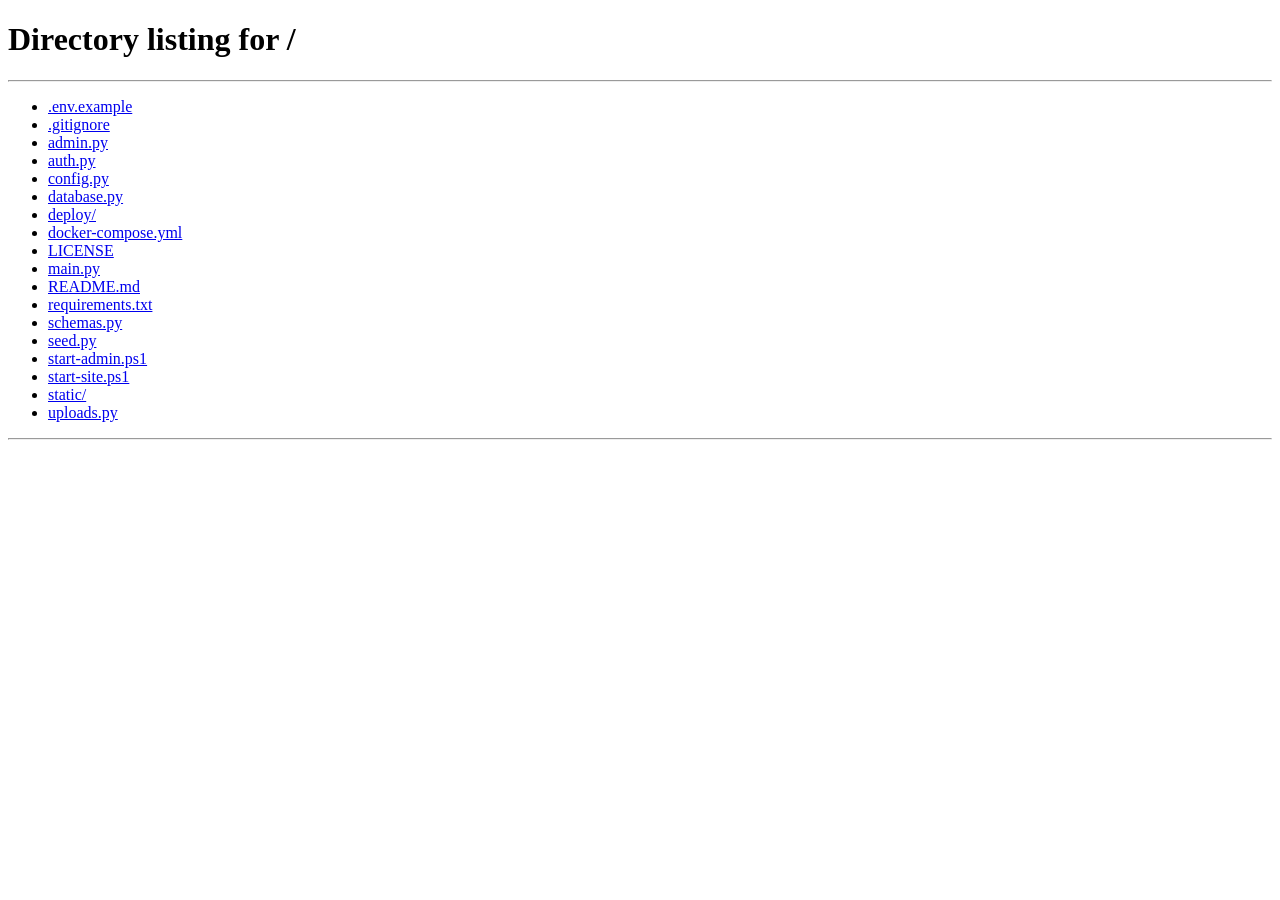
<file: static/about.html>
<!DOCTYPE html>
<html lang="ru">
<head>
    <meta charset="UTF-8">
    <meta http-equiv="refresh" content="0; url=/">
    <title>О нас | Лисёнок</title>
</head>
<body>
    <p><a href="/">Перейти на презентацию</a></p>
</body>
</html>
</file>
